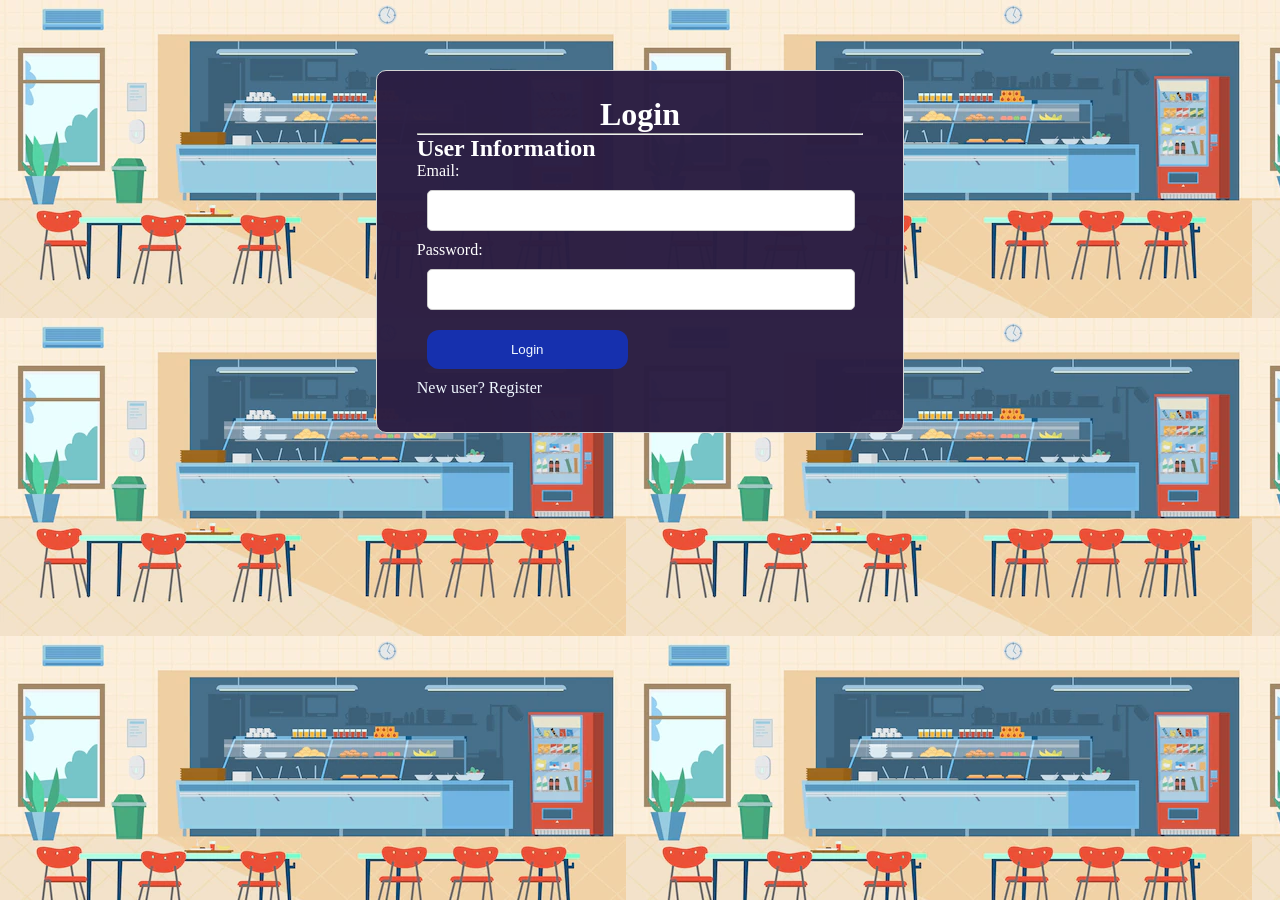
<file: canteen website/login.html>
<!DOCTYPE html>
<html lang="en">
  <head>
    <meta charset="UTF-8" />
    <meta name="viewport" content="width=device-width, initial-scale=1.0" />
    <title>Login</title>
    <link rel="stylesheet" href="register.css" />
    <link
      rel="stylesheet"
      href="https://unicons.iconscout.com/release/v4.0.8/css/line.css"
    />
  </head>
  <body>
    <div class="login-container">
      <div class="content">
        <form action="">
          <h1 class="hd" style="text-align: center">Login</h1>
          <hr />
          <h2 class="hd">User Information</h2>
          <p class="hd">
            Email:
            <input type="email" name="email" value="" id="email" required />
          </p>
          <p class="hd">
            Password:
            <input type="password" name="password" value="" id="password" required />
          </p>
          <button class="btnn" type="button" name="submit">Login</button><br>
          <a style="color: aliceblue;" href="register.html"> New user? Register</a>
        </form>
      </div>
    </div>

    <script src="canteen.js"></script>
  </body>
</html>
</file>
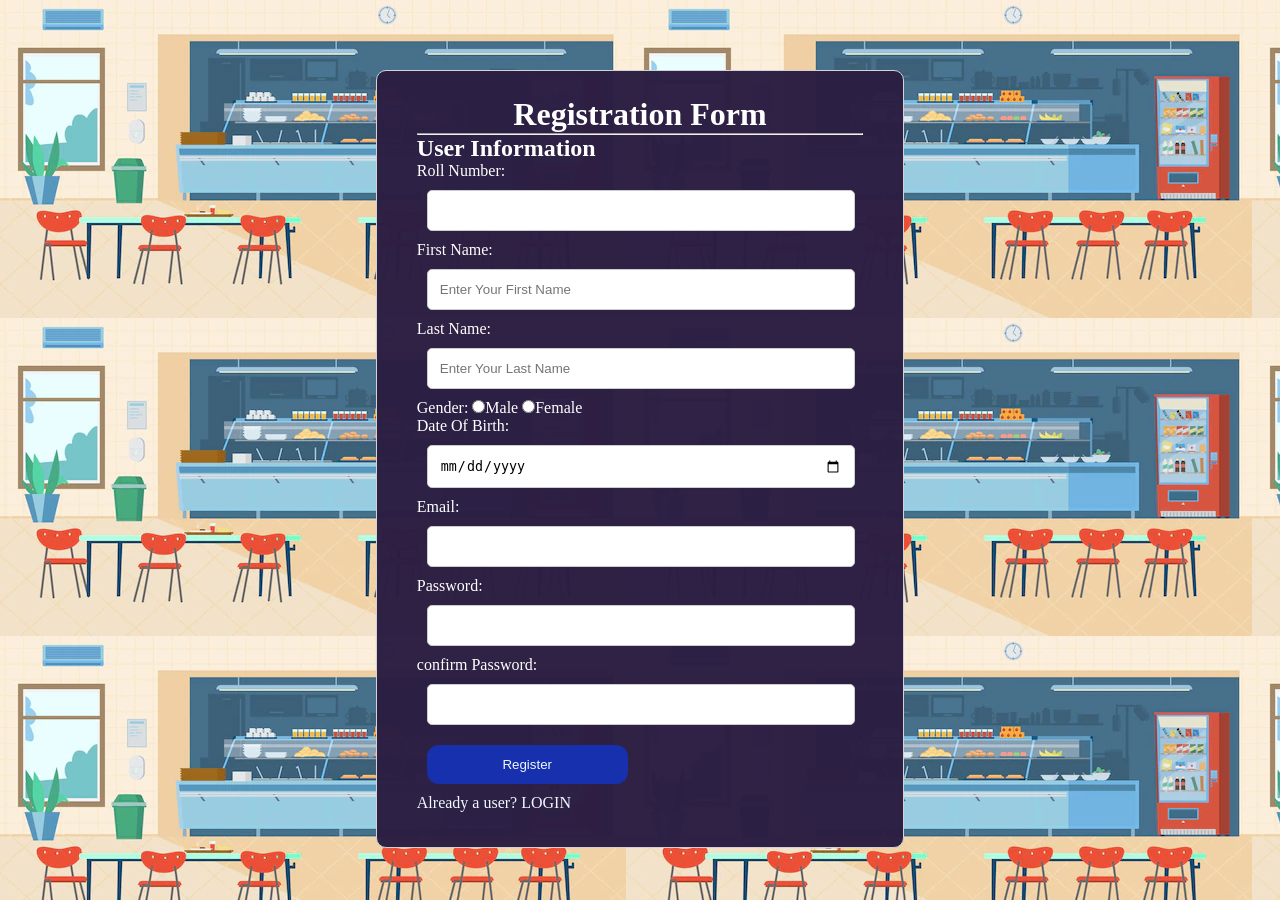
<file: canteen website/register.html>
<!DOCTYPE html>
<html lang="en">
  <head>
    <meta charset="UTF-8" />
    <meta name="viewport" content="width=device-width, initial-scale=1.0" />
    <title>Registration</title>
    <link rel="stylesheet" href="register.css" />
    <link
      rel="stylesheet"
      href="https://unicons.iconscout.com/release/v4.0.8/css/line.css"
    />
  </head>
  <body>
    <div class="login-container">
      <div class="content">
        <form action="" onsubmit="return validation()">
          <h1 class="hd" style="text-align: center">Registration Form</h1>
          <hr />
          <h2 class="hd">User Information</h2>
          <p class="hd">
            Roll Number:
            <input type="text" name="Roll Number" value="" id="rn" required /><br>
            <span id="msg"></span>
          </p>
          <p class="hd">
            First Name:
            <input
              type="text"
              name="First Name"
              placeholder="Enter Your First Name"
              value=""
              id="first_name"
              required
            />
          </p>
          <p class="hd">
            Last Name:
            <input
              type="text"
              name="Last Name"
              placeholder="Enter Your Last Name"
              value=""
              id="last_name"
              required
            />
          </p>
          <p class="hd">
            Gender:
            <input type="radio" name="gender" value="Male" id="male" />Male
            <input
              type="radio"
              name="gender"
              value="Female"
              id="female"
            />Female
          </p>
          <p class="hd">
            Date Of Birth:
            <input type="date" name="DOB" id="DOB" required />
          </p>
          <p class="hd">
            Email:
            <input type="email" name="email" value="" id="email" required />
          </p>
          <p class="hd">
            Password:
            <input type="password" name="password" value="" id="password" required />
          </p>
          <p class="hd">
            confirm Password:
            <input type="password" name="password" value="" id="Cpassword" required />
          </p>
          <button class="btnn" type="submit" name="submit">Register</button><br>
          <a style="color: aliceblue;" href="login.html">Already a user? LOGIN</a>
        </form>
      </div>
    </div>

    <script src="canteen.js"></script>
  </body>
</html>
</file>
<file: canteen website/register.css>
*{
    margin: 0;
    text-decoration: none;
    padding: 0;
}
body{
    padding-top: 70px;
    background-image: url(registrationbg.webp);
}
.hd{
    color:white;
  }
  .login-container {
    justify-content: center;
    background-color: #2b1e43fa;
    padding: 5px 20px 15px 20px;
    border:1px solid lightgray;
    border-radius: 10px;
    max-width: 38%;
    margin: auto;
  }

  .login-container .content{
    display: grid;
    grid-template-rows: auto;
    margin: 10px;
    padding: 10px;
    justify-content:baseline;
  
  }
  input[type="text"],
  input[type="number"],
  input[type="email"],
  input[type="date"],
  input[type="password"],select{
    width:90%;
    padding: 12px;
    border:1px solid #ccc;
    border-radius: 5px;
    margin: 10px;
  }
  .btnn{
    padding: 12px;
    background-color:rgb(22, 48, 174);
    color: aliceblue;
    border-radius: 12px;
    width: 45%;
    margin: 10px;
    border: none;
    
  
  }
  .btnn:hover{
    background-color:rgba(38, 60, 174, 0.693);
    color:azure;
    cursor:pointer;
  }
  @media (max-width: 992px){
    .login-container{
    max-width: 60%;
    scroll-behavior: smooth;
    }

  }
  @media (max-width: 576px){
    body{
    padding-top: 0px;
    }
    .login-container{
      max-width: 100%;
      }
  }
</file>
